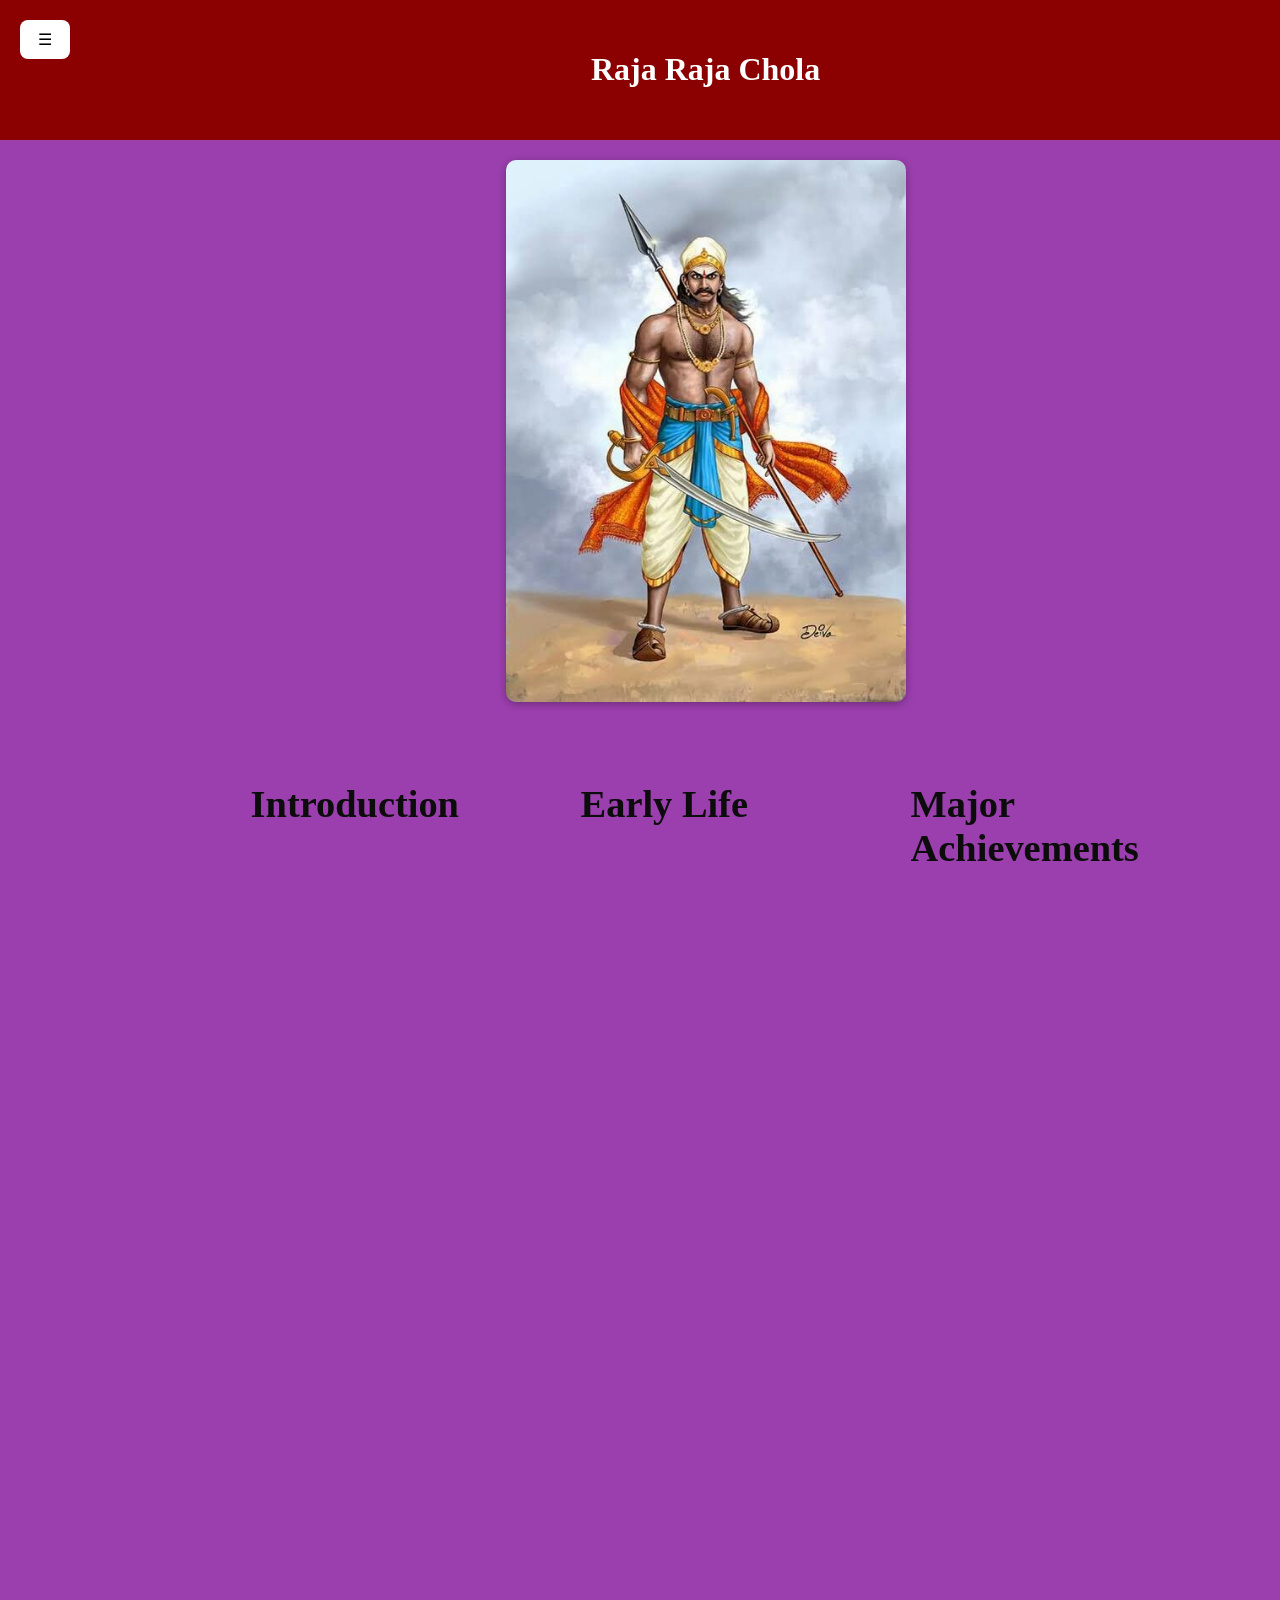
<file: history.html>
<html>
<head>
    <title> HISTORY</title>
    <link rel="stylesheet" href="style.css">
     <script src="script.js"></script>
</head>
<body>
    <div class="menu-btn" onclick="openMenu()">☰</div>


<div id="topMenu" class="top-menu">

<div class="close-btn" onclick="closeMenu()">✕</div>

<a href="index.html">Home</a>
<a href="history.html">History</a>
<a href="cultural.html">Cultural</a>
<a href="language.html">Language</a>
<a href="festival.html">Festival</a>
<a href="traditional dress.html">Traditional Dress</a>
<a href="food.html">Food</a>
<a href="unique place.html">Unique Place</a>
<a href="sport.html">Sport</a>
<a href="indian museum.html">Indian Museum</a>

</div>


    <div id="content" class="content">
        

<header>
    <h1>Raja Raja Chola </h1>
</header>

<!-- Raja Raja Chola Image -->
<img src="raja cholan.jpg" alt="Raja Raja Chola I" class="hero-image">


<div class="gallery">

<div class="flip-card">
<div class="flip-inner">
<div class="front">
<h2>Introduction</h2>
</div>
<div class="back">
<p> Raja Raja Chola I, born as Arulmozhi Varman, was one of the greatest kings of South India. He ruled the Chola Empire from
    985 CE to 1014 CE and transformed it into a powerful maritime empire.</p>
</div>
</div>
</div>


<div class="flip-card">
<div class="flip-inner">
<div class="front">
<h2>Early Life</h2>
</div>
<div class="back">
<p> Raja Raja Chola was born into the Chola royal family and was known for his bravery, intelligence, and leadership skills from
    a young age.</p>
</div>
</div>
</div>


<div class="flip-card">
<div class="flip-inner">
<div class="front">
<h2>Major Achievements</h2>
</div>
<div class="back">
    <ul>
            <li>Expanded the Chola Empire across South India.</li>
            <li>Conquered large parts of Sri Lanka.</li>
            <li>Built a powerful naval force.</li>
            <li>Captured the Maldives and Lakshadweep Islands.</li>
            <li>Improved administration and revenue systems.</li>
            <li>Built the magnificent Brihadisvara Temple in Thanjavur.</li>
        </ul>
</div>
</div>
<br>
<br>
<br>
<br>


<center>
<div class="flip-card">
<div class="flip-inner">
<div class="front">
<h2>Brihadisvara Temple</h2>
</div>
<div class="back">
<p> Built in 1010 CE, the Brihadisvara Temple is a UNESCO World Heritage Site and one of the finest examples of Dravidian architecture.</p>
</div>
</div>
</div>


<div class="flip-card">
<div class="flip-inner">
<div class="front">
<h2>Legacy</h2>
</div>
<div class="back">
<p> Raja Raja Chola's reign marked the golden age of the Chola Empire. His contributions to architecture, administration, and military
    expansion continue to be celebrated today.</p>
</div>
</div>
</div>
</center>  

    

</body>
</html>
</file>
<file: style.css>
html, body {
    margin: 0;
    padding: 0;
    width: 105%;
    height: 100%;
    overflow-x: hidden;
}
body {
    margin: 0;
    background-color: #9B3FAE;
}

#bgvideo1{
    position:absolute;
    top:0;
    left:0;
    width:100%;
    height:100%;
    object-fit:cover;
    z-index:-1;
}


.menu-btn{
    position:fixed;
    top:20px;
    left:20px;
    size: 20px;
    color:black;
    background:white;
    padding:10px 18px;
    border-radius:8px;
    cursor:pointer;
    z-index:2000;
}

/* Menu */
.top-menu{
    position:fixed;
    top:-100%;
    left:0;
    width:100%;
    height:100%;
    background:#34495e;
    transition:0.5s ease;
    z-index:1500;
    text-align:center;
    padding-top:0px;
}

/* Open Menu */
.top-menu.show{
    top: 0px;
    text-align: center;
    text-align: center top;
    
}

/* Close Button */
.close-btn{
    position:absolute;
    top:20px;
    right:30px;
    color:white;
    font-size:40px;
    cursor:pointer;
}

/* Menu Links */
.top-menu a{
    display:block;
    color:white;
    text-decoration:none;
    font-size:28px;
    padding:20px;
    transition:0.3s;
}

.top-menu a:hover{
    background:white;
    color:#34495e;
    text-decoration:none;
}


.hero{
    padding: 120px 20px 90px;
    text-align: center;
    min-height:100vh;
    display:flex;
    flex-direction:column;
    justify-content:center;
    align-items:center;   
}

.hero-content{
    max-width: 100px;
    margin: 0 auto;
}

.hero h1{
    font-size: clamp(2.5rem, 5vw, 4rem);
    font-weight: 800;
    margin-top: 200px;
    margin-bottom: 400px;
    letter-spacing:10px;
    font-family:'Cinzel',serif;
    color: #FFD700;
}

h2{
    font-size: clamp(1.5rem, 3vw, 2.5rem);
    font-weight: 700;
    margin-top: 20px;
    color: #0c0c0c;
}

p{
    font-size: 12px;
    color:#efe9f0;
    line-height: 1.8;
    margin-top: 10px;
    max-width: 600px;
    word-wrap: break-word;
}


.container{
    max-width: 1050px;
    margin: auto;
    padding: 0 20px 80px;
}

.language-box{
    display: grid;
    grid-template-columns: 1fr 340px;
    gap: 30px;
    align-items: center;

    background: rgba(255,255,255,0.92);
    border-radius: 24px;
    padding: 28px;
    margin-bottom: 28px;

    box-shadow: 0 15px 40px rgba(0,0,0,0.08);
}

.language-box.reverse .text-content{
    order: 2;
}

.language-box.reverse .video-content{
    order: 1;
}


.text-content p{
    max-width: 62ch;
    text-align: justify;
    color: #4b5563;
    line-height: 1.8;
    margin-top: 10px;
    font-size: 0.98rem;
    word-wrap: break-word;
}


.greeting{
    display: inline-block;
    padding: 10px 22px;
    background: #fff1eb;
    color: #f97316;
    border-radius: 999px;
    font-size: 1.3rem;
    margin-bottom: 18px;
}


.video-content iframe{
    width: 100%;
    aspect-ratio: 16 / 9;
    border: none;
    border-radius: 18px;
}


img{
    border-radius: 2000px;
    position: center;
    justify-content: center; 
    align-items: center;     
    width: 300px;
    animation: cinematicZoom 6s ease-in-out infinite alternate;
}

@keyframes cinematicZoom {
  from { transform: scale(1); }
  to { transform: scale(1.15); }
}


a {
    text-decoration: none;
}


.tamil{ font-family: "Noto Sans Tamil", sans-serif; }
.malayalam{ font-family: "Noto Sans Malayalam", sans-serif; }
.telugu{ font-family: "Noto Sans Telugu", sans-serif; }
.hindi{ font-family: "Noto Sans Devanagari", sans-serif; }
.kannada{ font-family: "Noto Sans Kannada", sans-serif; }


@media (max-width: 900px){
    .language-box{
        grid-template-columns: 1fr;
    }

    .language-box.reverse .text-content,
    .language-box.reverse .video-content{
        order: initial;
    }
}

@media (max-width: 600px){
    .menu-btn{
        width: 50px;
        height: 50px;
        font-size: 24px;
    }

    .language-box{
        padding: 20px;
    }
}

.language-box {
    display: grid;
    grid-template-columns: 1.1fr 0.9fr;
    gap: 30px;

    background: rgba(255, 255, 255, 0.95);
    border-radius: 22px;

    padding: 30px;

    margin-bottom: 30px;

    box-shadow: 0 18px 40px rgba(0, 0, 0, 0.08);

    border: 1px solid rgba(0, 0, 0, 0.05);

    transition: transform 0.25s ease, box-shadow 0.25s ease;

    overflow: hidden;
}

.language-box:hover {
    transform: translateY(-6px);
    box-shadow: 0 25px 55px rgba(0, 0, 0, 0.12);
}


.language-box.reverse .text-content {
    order: 2;
}

.language-box.reverse .video-content {
    order: 1;
}


.text-content {
    min-width: 0;
}

.greeting {
    display: inline-block;
    padding: 8px 18px;

    border-radius: 999px;

    background: linear-gradient(135deg, #fff1eb, #ffe0cc);
    color: #f97316;

    font-size: 1.2rem;
    font-weight: 600;

    margin-bottom: 15px;
}


.native {
    display: block;
    font-size: 2.1rem;
    font-weight: 800;

    margin-bottom: 5px;

    word-break: break-word;
}

.english {
    display: block;
    font-size: 1rem;
    color: #6b7280;
}

.video-content {
    display: flex;
    align-items: center;
    justify-content: center;
}

.video-content iframe {
    width: 100%;
    aspect-ratio: 16 / 9;

    border: none;
    border-radius: 16px;

    box-shadow: 0 12px 30px rgba(0, 0, 0, 0.15);

    transition: transform 0.3s ease;
}

.language-box:hover iframe {
    transform: scale(1.02);
}


@media (max-width: 900px) {

    .language-box {
        grid-template-columns: 1fr;
        padding: 22px;
    }

    .text-content p {
        max-width: 100%;
    }

    .native {
        font-size: 1.8rem;
    }
}

 



.scroll-btn{
    margin-top:40px;
    padding:14px 30px;
    border:none;
    border-radius:50px;
    background:linear-gradient(90deg,#ff9933,#138808);
    color:white;
    font-weight:bold;
    cursor:pointer;
}


.timeline{
    width:90%;
    max-width:1200px;
    margin:0 auto 100px;
    position:relative;
    padding: 50px 20px;
}


.card{
    width:60%;
    margin:50px 0;
    background:rgba(255,255,255,0.05);
    padding:20px;
    border-radius:15px;
    transition:0.3s;
    position:relative;
    cursor:pointer;
}

.card:hover{
    transform:translateY(-10px);
}

.card img{
    width:100%;
    border-radius:15px;
    margin-bottom:15px;
}


.hidden {
    display: none;
}


.dance-card {
    display: flex;
    align-items: center;
    gap: 30px;
    max-width: 800px;
    margin: 0 auto 50px;
    padding: 0 20px;
}

.dance-card.right {
    flex-direction: row-reverse;
}
.dance-card img {
    width: 300px;
    border-radius: 15px;
    cursor: pointer;
}

.text {
    flex: 1;
    color: white;
}

@media (max-width: 768px) {
    .dance-card,
    .dance-card.right {
        flex-direction: column;
        text-align: center;
    }

    .dance-card img {
        width: 100%;
        max-width: 300px;
    }
}


.gallery{
    display:flex;
    justify-content:center;
    flex-wrap:wrap;
    padding:20px;
    display: grid;
    grid-template-columns: repeat(2, 1fr);
    gap: 50px;
    justify-items: center;
    margin-top: 40px;
}






.section{
    display:none;
    padding:30px;
    background:white;
    margin:20px;
    border-radius:20px;
}

video{
    width:70%;
    border-radius:20px;
}

button{
    padding:10px 20px;
    border:none;
    background:#ff6b6b;
    color:white;
    border-radius:10px;
    cursor:pointer;
}

.hero{
    height:100vh;
    background:url('food-banner.jpg') center/cover;
    display:flex;
    justify-content:center;
    align-items:center;
    text-align:center;
}

.hero-content{
    background:rgba(0,0,0,0.6);
    padding:40px;
    border-radius:20px;
}

.hero h1{
    font-size:60px;
    color:#FFD700;
    text-shadow:0 0 20px gold;
}

.hero p{
    font-size:22px;
    margin-top:15px;
}

.hero button{
    margin-top:20px;
    padding:15px 30px;
    border:none;
    border-radius:30px;
    background:#ff9800;
    color:white;
    font-size:18px;
    cursor:pointer;
}

.hero button:hover{
    transform:scale(1.1);
}


.title{
    text-align:center;
    margin-top:50px;
    color:#FFD700;
    font-size:40px;
}


.gallery{
    display:flex;
    flex-wrap:wrap;
    justify-content:center;
    gap:25px;
    padding:40px;
}


.flip-card{
    width:250px;
    height:320px;
    perspective:1000px;
}

.flip-inner{
    width:100%;
    height:100%;
    position:relative;
    transition:0.8s;
    transform-style:preserve-3d;
}

.flip-card:hover .flip-inner{
    transform:rotateY(180deg);
}

.front,.back{
    position:absolute;
    width:100%;
    height:100%;
    border-radius:20px;
    backface-visibility:hidden;
    overflow:hidden;
}

.front img{
    width:100%;
    height:100%;
    object-fit:cover;
}

.back{
    background:#ff9800;
    color:white;
    transform:rotateY(180deg);
    display:flex;
    flex-direction:column;
    justify-content:center;
    align-items:center;
    text-align:center;
    padding:20px;
}

.back h3{
    margin-bottom:15px;
}


.food{
    position:fixed;
    font-size:30px;
    animation:float 6s infinite ease-in-out;
}

.food1{left:5%;top:15%;}
.food2{right:5%;top:25%;}
.food3{left:10%;bottom:15%;}
.food4{right:10%;bottom:20%;}

@keyframes float{
    0%{transform:translateY(0);}
    50%{transform:translateY(-30px);}
    100%{transform:translateY(0);}
}






li{
    color:rgb(231, 223, 223);
    padding:20px;
    font-size:12px;

}

.gallery{
    display:flex;
    justify-content:center;
    flex-wrap:wrap;
    gap:20px;
    padding:20px;
}

.card{
    cursor:pointer;
    transition:0.4s;
}

.card:hover{
    transform:scale(1.1);
}

.card img{
    width:250px;
    border-radius:20px;
    box-shadow:0 0 15px gold;
}

.section{
    display:none;
    padding:30px;
    background:rgb(28, 7, 7);
    margin:20px;
    border-radius:20px;
}



.comment-icon{
    position:fixed;
    bottom:20px;
    right:20px;
    width:60px;
    height:60px;
    background:white;
    color:black;
    border-radius:50%;
    display:flex;
    justify-content:center;
    align-items:center;
    font-size:30px;
    cursor:pointer;
    box-shadow:0 4px 10px rgba(0,0,0,.3);
    z-index:999;
}

.comment-icon:hover{
    transform:scale(1.1);
}


.comment-box{
    position:fixed;
    bottom:90px;
    right:20px;
    width:320px;
    background:rgb(215, 204, 204);
    border-radius:10px;
    padding:20px;
    box-shadow:0 5px 20px rgba(0,0,0,.3);

    display:none;

    z-index:999;
}


.close-btn{
    float:right;
    cursor:pointer;
    font-size:20px;
}

.comment-box input,
.comment-box textarea{

    width:100%;
    padding:10px;
    margin-top:10px;
    border:1px solid #ccc;
    border-radius:5px;
    box-sizing:border-box;

}

.comment-box button{

    width:100%;
    margin-top:15px;
    padding:10px;
    background:#2c3e50;
    color:white;
    border:none;
    border-radius:5px;
    cursor:pointer;

}


   header {
            background: #8B0000;
            color: white;
            text-align: center;
            padding: 30px;
        }

        .hero-image {
            display: block;
            margin: 20px auto;
            width: 400px;
            max-width: 90%;
            border-radius: 10px;
            box-shadow: 0 2px 8px rgba(0,0,0,0.3);
        }

        .container {
            width: 80%;
            margin: auto;
            padding: 20px;
        }

        .card {
            background: white;
            padding: 20px;
            margin-top: 20px;
            border-radius: 10px;
            box-shadow: 0 2px 8px rgba(0,0,0,0.2);
        }     
        
.video-container{
    display: flex;
    justify-content: center;   
    align-items: center;
    margin: 70px ;
}

#bgvideo2{
    width: 70%;
    height: 50%;
    border-radius: 15px;
}


.gallery {
    display: flex;
    justify-content: center;
    align-items: flex-start;
    gap: 80px;
    flex-wrap: wrap;
    margin-top: 40px;
}

.image-container {
    display: flex;
    flex-direction: column;
    align-items: center;
}

.image-container img {
    width: 300px;
    height: 300px;
    cursor: pointer;
}

.info {
    display: none;
    text-align: center;
    margin-top: 20px;
}



.pilihan-warna {
            display: flex;
            justify-content: center;
            gap: 15px;
            margin-bottom: 20px;
        }

        .warna {
            width: 30px;
            height: 30px;
            border-radius: 50%;
            cursor: pointer;
            border: 2px solid white;
        }

        .blue {
            background-color: blue;
        }

        .pink {
            background-color: hotpink;
        }

        .btn-back-bottom {
        display: inline-block;
        padding: 10px 20px;
        background: #333;
        color: white;
        border-radius: 8px;
        text-decoration: none;
    }


    .blue {
            background-color: blue;
        }

        .red {
            background-color: red;
        }
</file>
